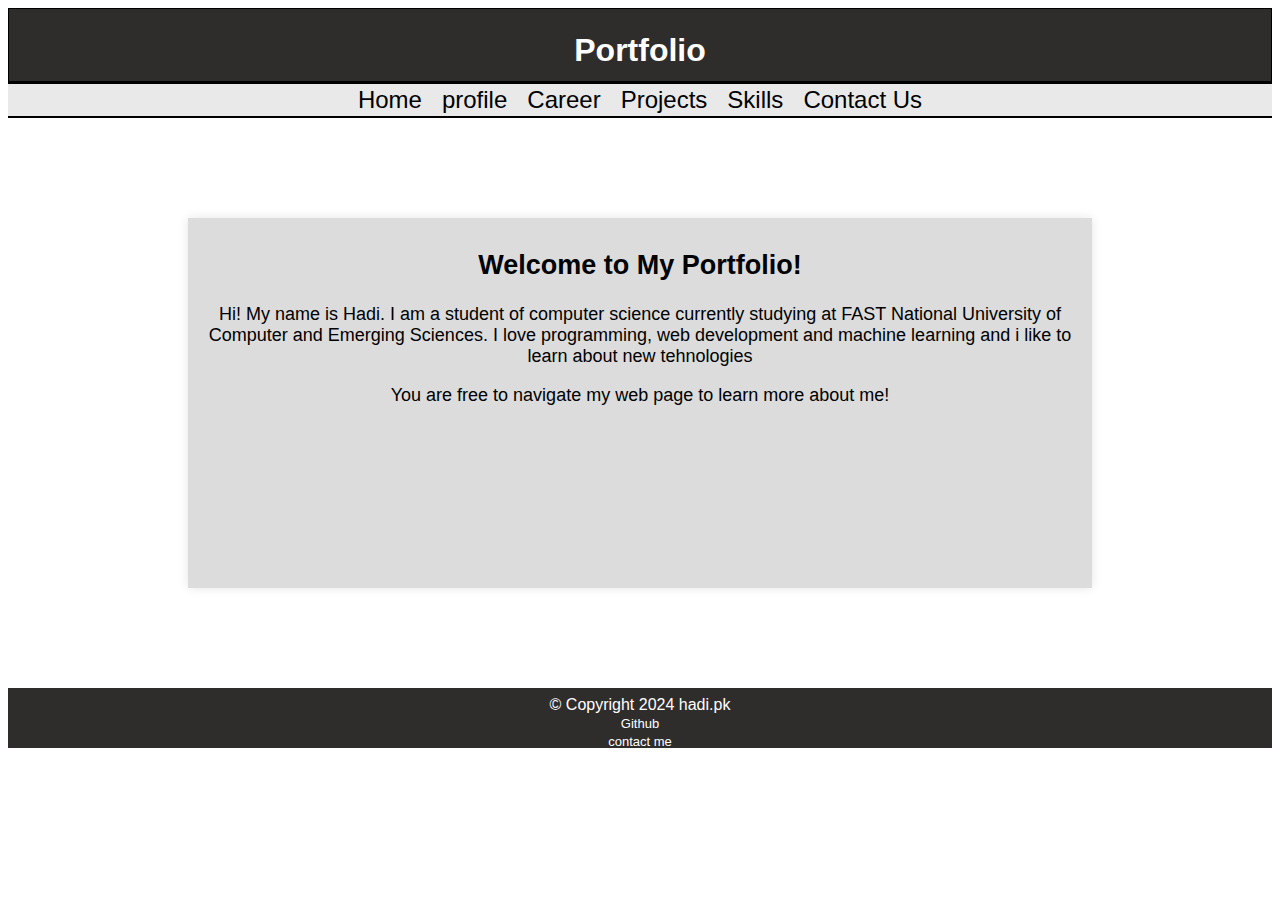
<file: index.html>
<!DOCTYPE html>
<html lang="en">
<head>
  
    <link rel="stylesheet" href="style.css">
    <meta charset="UTF-8">
    <meta name="viewport" content="width=device-width, initial-scale=1.0">
    <title>24I-0696_Potfolio</title>
</head>
<body>
<!--portfolio-->
<div id="portfolio">
    <h1><b>Portfolio</b></h1>
</div>
<div id="nav">
    <div class="home">
        <a href="index.html">Home</a>
    </div>
    <div class="profile">
        <a href="profile.html">profile</a>

    </div>
    <div class="Career">
        <a href="Career.html">Career</a>

    </div>
    <div class="projects">
        <a href="projects.html">Projects</a>

    </div>
    <div class="skills">
        <a href="skills.html">Skills</a>

    </div>
    <div class="contact">
        <a href="contact.html">Contact Us</a>
    </div>
    
</div>
<div class="box">
    
        <div class="welcome"><h2><b>Welcome to My Portfolio!</b></h2>
          <P>Hi! My name is Hadi. I am a student of computer science currently studying at FAST National University of Computer and Emerging Sciences.
          I love programming, web development and machine learning and i like to learn about new tehnologies
           </P>
          <p>You are free to navigate my web page to learn more about me!</p>
       </div>
   
  
</div>

    
</body>
<footer>
    <div class="footpara">
       <p>© Copyright 2024 hadi.pk <br><a href="https://github.com/">Github </a> <br><a href="contact.html">contact me</a></p> 
    </div>
    
    </footer>
</html>
</file>
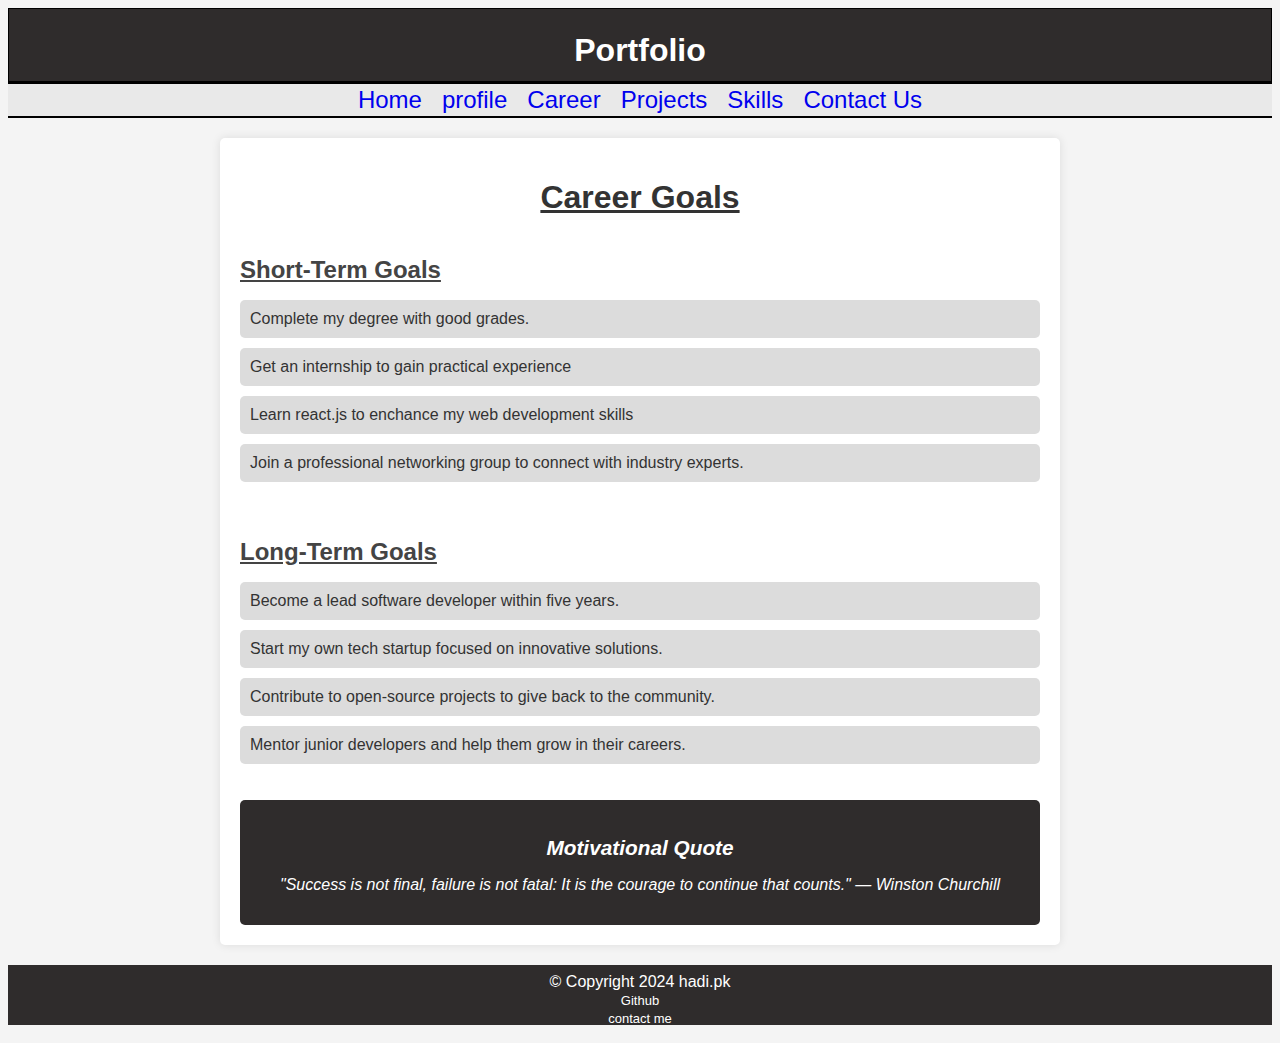
<file: Career.html>
<!DOCTYPE html>
<html lang="en">
<head>
    <link rel="stylesheet" href="styleCareer.css">
    <meta charset="UTF-8">
    <meta name="viewport" content="width=device-width, initial-scale=1.0">
    <title>Document</title>
</head>
<body>
    <div id="portfolio">
        <h1><b>Portfolio</b></h1>
    </div>
    <div id="nav">
        <div class="home">
            <a href="index.html">Home</a>
        </div>
        <div class="profile">
            <a href="profile.html">profile</a>
    
        </div>
        <div class="Career">
            <a href="Career.html">Career</a>
    
        </div>
        <div class="projects">
            <a href="projects.html">Projects</a>
    
        </div>
        <div class="skills">
            <a href="skills.html">Skills</a>
    
        </div>
        <div class="contact">
            <a href="contact.html">Contact Us</a>
        </div>
        
    </div>
    <section class="career-goals">
        <h1><u>Career Goals</u></h1>

        <div class="goals-container">
            <div class="goal-section">
                <h2><u>Short-Term Goals</u></h2>
                <ul>
                    <li>Complete my degree with good grades.</li>
                    <li>Get an internship to gain practical experience</li>
                    <li>Learn react.js to enchance my web development skills</li>
                    <li>Join a professional networking group to connect with industry experts.</li>
                </ul>
            </div>

            <div class="goal-section">
                <h2><u>Long-Term Goals</u></h2>
                <ul>
                    <li>Become a lead software developer within five years.</li>
                    <li>Start my own tech startup focused on innovative solutions.</li>
                    <li>Contribute to open-source projects to give back to the community.</li>
                    <li>Mentor junior developers and help them grow in their careers.</li>
                </ul>
            </div>
        </div>

        <div class="motivational-quote">
            <h3>Motivational Quote</h3>
            <p>"Success is not final, failure is not fatal: It is the courage to continue that counts."
                — Winston Churchill</p>
        </div>
    </section>



    
</body>
<footer>
    <div class="footpara">
       <p>© Copyright 2024 hadi.pk <br><a href="https://github.com/">Github </a> <br><a href="contact.html">contact me</a></p> 
    </div>
    
    </footer>
</html>
</file>
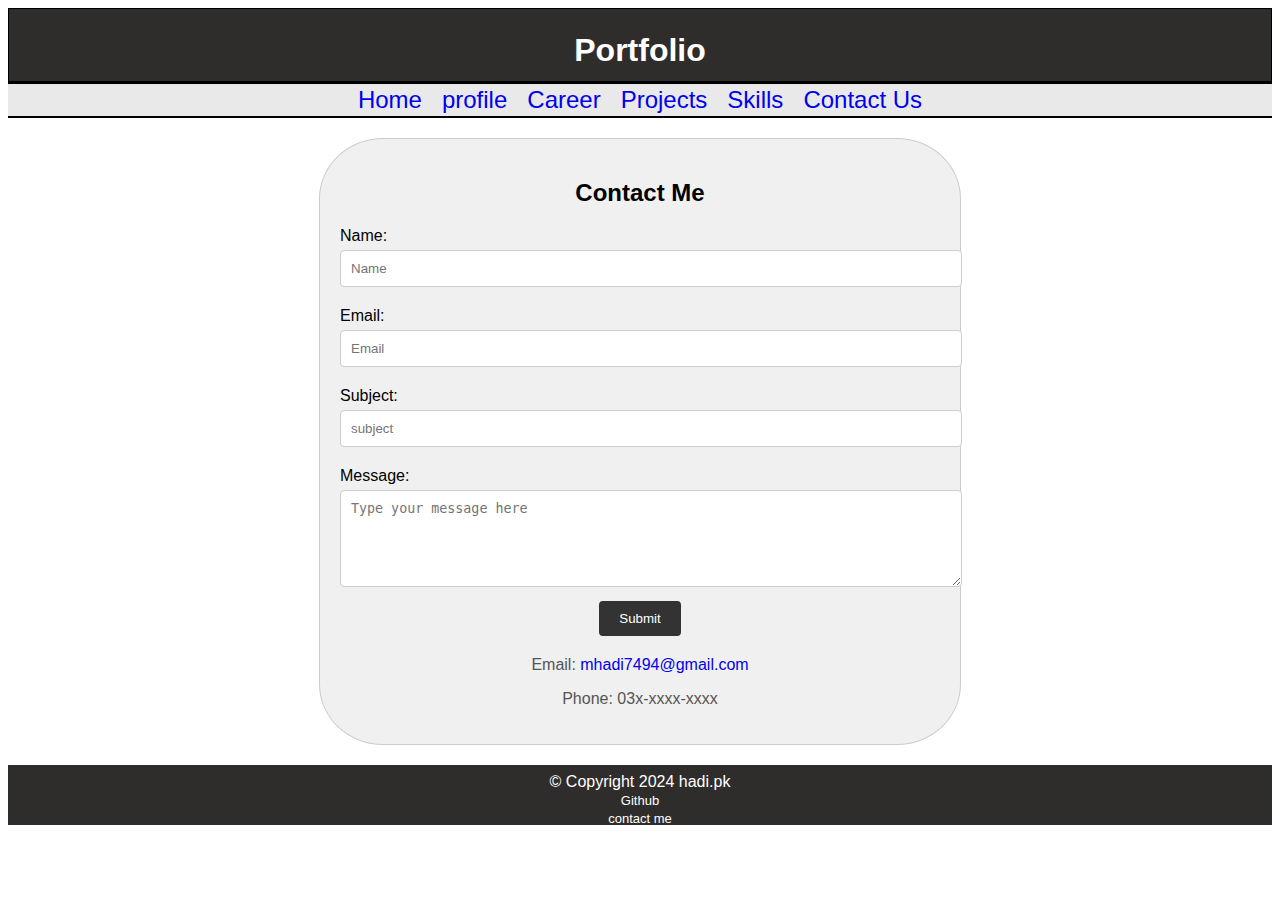
<file: contact.html>
<!DOCTYPE html>
<html lang="en">
<head>
    <link rel="stylesheet" href="stylecontacts.css">
    <meta charset="UTF-8">
    <meta name="viewport" content="width=device-width, initial-scale=1.0">
    <title>Document</title>
</head>
<body>
    <div id="portfolio">
        <h1><b>Portfolio</b></h1>
    </div>
    <div id="nav">
        <div class="home">
            <a href="index.html">Home</a>
        </div>
        <div class="profile">
            <a href="profile.html">profile</a>
    
        </div>
        <div class="Career">
            <a href="Career.html">Career</a>
    
        </div>
        <div class="projects">
            <a href="projects.html">Projects</a>
    
        </div>
        <div class="skills">
            <a href="skills.html">Skills</a>
    
        </div>
        <div class="contact">
            <a href="contact.html">Contact Us</a>
        </div>
    </div>
    <section class="contact-section">
        <h2>Contact Me</h2>
        <form class="contact-form">
            <label for="name">Name:</label>
            <input type="text" id="name" name="name" required placeholder="Name">

            <label for="email">Email:</label>
            <input type="email" id="email" name="email" required placeholder="Email">

            <label for="subject">Subject:</label>
            <input type="text" id="subject" name="subject" required placeholder="subject">

            <label for="message">Message:</label>
            <textarea id="message" name="message" rows="5" required placeholder="Type your message here"></textarea>

            <button type="submit">Submit</button>
        </form>

       
        <div class="contact-details">
            <p>Email: <a href="mailto:mhadi7494@gmail.com">mhadi7494@gmail.com</a></p>
            <p>Phone: 03x-xxxx-xxxx</p>
        </div>
    </section>
        

</body>
<footer>
    <div class="footpara">
       <p>© Copyright 2024 hadi.pk <br><a href="https://github.com/">Github </a> <br><a href="contact.html">contact me</a></p> 
    </div>
    
    </footer>
</html>
</file>
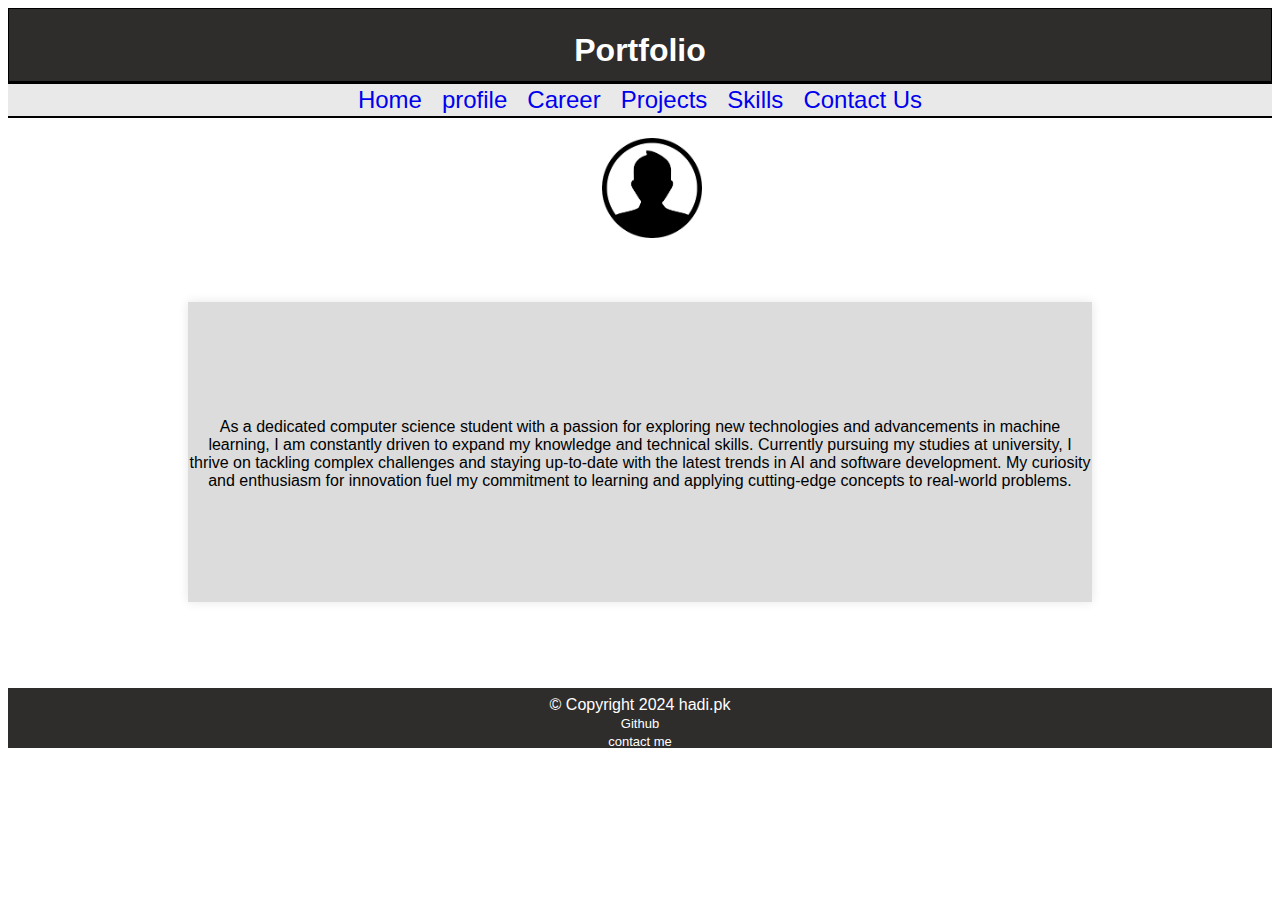
<file: profile.html>
<!DOCTYPE html>
<html lang="en">
<head>
   
    <link rel="stylesheet" href="styleprofile.css">
    <meta charset="UTF-8">
    <meta name="viewport" content="width=device-width, initial-scale=1.0">
    <title>Document</title>
</head>
<body>
<div class="full">

    
    <!--portfolio-->
    <div id="portfolio">
    <h1><b>Portfolio</b></h1>
    </div>
<div id="nav">
    <div class="home">
        <a href="index.html">Home</a>
    </div>
    <div class="profile">
        <a href="profile.html">profile</a>

    </div>
    <div class="Career">
        <a href="Career.html">Career</a>

    </div>
     <div class="projects">
        <a href="projects.html">Projects</a>

    </div>
     <div class="skills">
        <a href="skills.html">Skills</a>

     </div>
     <div class="contact">
        <a href="contact.html">Contact Us</a>
     </div>
    
</div>
 <!--picture-->
 <div class="image">
    <img src="images.png" alt="" height="100px" width="100px">
  </div>
<div class="container">
   
  <div class="para">
    <p>As a dedicated computer science student with a passion for exploring new technologies and advancements in machine learning, I am constantly driven to expand my knowledge and technical skills. Currently pursuing my studies at university, I thrive on tackling complex challenges and staying up-to-date with the latest trends in AI and software development. My curiosity and enthusiasm for innovation fuel my commitment to learning and applying cutting-edge concepts to real-world problems.</p>
</div>
</div>

</div>

    
</body>
<footer>
    <div class="footpara">
       <p>© Copyright 2024 hadi.pk <br><a href="https://github.com/">Github </a> <br><a href="contact.html">contact me</a></p> 
    </div>
    
    </footer>
</html>
</file>
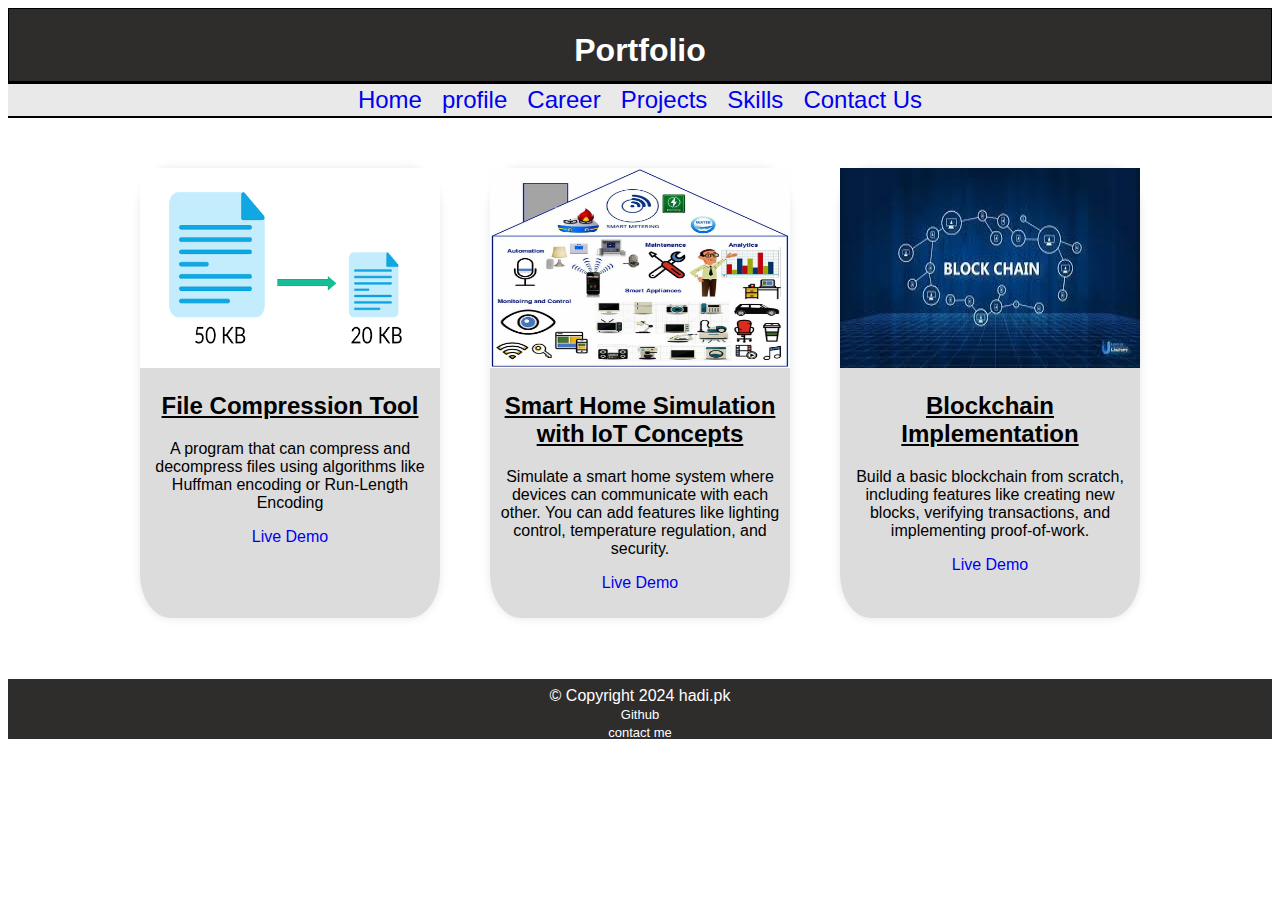
<file: projects.html>
<!DOCTYPE html>
<html lang="en">
<head>
    <link rel="stylesheet" href="styleproject.css">
    <meta charset="UTF-8">
    <meta name="viewport" content="width=device-width, initial-scale=1.0">
    <title>Document</title>
</head>
<body>
    <div id="portfolio">
        <h1><b>Portfolio</b></h1>
        </div>
    <div id="nav">
        <div class="home">
            <a href="index.html">Home</a>
        </div>
        <div class="profile">
            <a href="profile.html">profile</a>
    
        </div>
        <div class="Career">
            <a href="Career.html">Career</a>
    
        </div>
         <div class="projects">
            <a href="projects.html">Projects</a>
    
        </div>
         <div class="skills">
            <a href="skills.html">Skills</a>
    
         </div>
         <div class="contact">
            <a href="contact.html">Contact Us</a>
         </div>
</div>
         <div class="bigbox">
             <div class="project1">
                <div class="img1">
                    <img src="project1.png" alt="" height="200px" width="300px">
                </div>
                <div>
                    <b>
                        <h2>
                            <u>
                            File Compression Tool
                            </u>
                            
                        </h2>
                        
                    </b>
                    <p>
                        A program that can compress and decompress files using algorithms like Huffman encoding or Run-Length Encoding
                    </p>
                    <a href="https://www.youtube.com/watch?v=wWDMmJrxVUk">Live Demo</a>
                </div>

             </div>
             <div class="project2">
                <div class="img2">
                    <img src="An-IoT-smart-home-example.png" alt="" height="200px" width="300px">
                </div>
                <div>
                    <b>
                        <h2>
                            <u>
                                Smart Home Simulation with IoT Concepts
                            </u>
                            
                        </h2>
                    </b>
                    <p>
                        Simulate a smart home system where devices can communicate with each other. You can add features like lighting control, temperature regulation, and security.
                    </p>
                    <a href="https://www.youtube.com/watch?v=qbh7SzCfM1o&list=PLvUOx2WG6R7Pynx98uclVbNDho64_EZf6">Live Demo</a>
                </div>

             </div>
                <div class="project3">
                    <div class="img3">
                        <img src="images.jpg" alt="" height="200px" width="300px" >
                    </div>
                    <div>
                        <b>
                            <h2>
                                <u>
                                    Blockchain Implementation

                                </u>
                            </h2>
                        </b>
                        <p>
                            Build a basic blockchain from scratch, including features like creating new blocks, verifying transactions, and implementing proof-of-work.
                        </p>
                        <a href="https://www.youtube.com/watch?v=cFSb7WEnXeY">Live Demo</a>
                    </div>

             </div>
         </div>
</body>
<footer>
    <div class="footpara">
       <p>© Copyright 2024 hadi.pk <br><a href="https://github.com/">Github </a> <br><a href="contact.html">contact me</a></p> 
    </div>
    
    </footer>
</html>
</file>
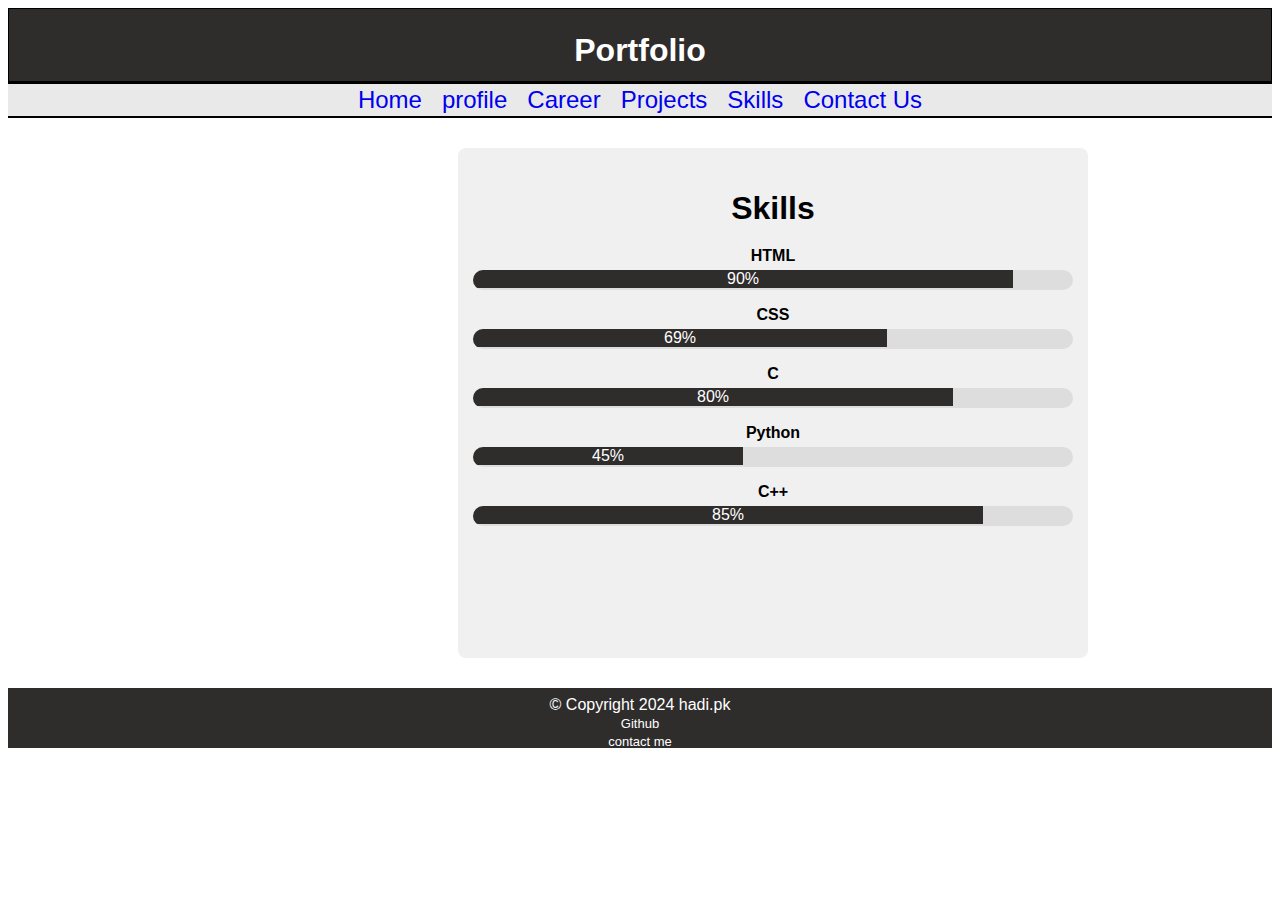
<file: skills.html>
<!DOCTYPE html>
<html lang="en">
<head>
    <link rel="stylesheet" href="styleskills.css">
    <meta charset="UTF-8">
    <meta name="viewport" content="width=device-width, initial-scale=1.0">
    <title>Document</title>
</head>
<body>
    <div id="portfolio">
        <h1><b>Portfolio</b></h1>
    </div>
    <div id="nav">
        <div class="home">
            <a href="index.html">Home</a>
        </div>
        <div class="profile">
            <a href="profile.html">profile</a>
    
        </div>
        <div class="Career">
            <a href="Career.html">Career</a>
    
        </div>
        <div class="projects">
            <a href="projects.html">Projects</a>
    
        </div>
        <div class="skills">
            <a href="skills.html">Skills</a>
    
        </div>
        <div class="contact">
            <a href="contact.html">Contact Us</a>
        </div>
    </div>
         <!-- Skills Section -->
    <section class="skills-section">
        <h2>Skills</h2>
        <div class="skill">
            <p>HTML</p>
            <div class="skill-bar">
                <div class="html">90%</div>
            </div>
        </div>
        <div class="skill">
            <p>CSS</p>
            <div class="skill-bar">
                <div class="css">69%</div>
            </div>
        </div>
        <div class="skill">
            <p>C</p>
            <div class="skill-bar">
                <div class="C">80%</div>
            </div>
        </div>
        <div class="skill">
            <p>Python</p>
            <div class="skill-bar">
                <div class="python">45%</div>
            </div>
        </div>
        <div class="skill">
            <p>C++</p>
            <div class="skill-bar">
                <div class="Cplus">85%</div>
            </div>
        </div>
    </section>
    
        
       
</body>
<footer>
    <div class="footpara">
       <p>© Copyright 2024 hadi.pk <br><a href="https://github.com/">Github </a> <br><a href="contact.html">contact me</a></p> 
    </div>
    
    </footer>
</html>
</file>
<file: style.css>
body{
    font-family: Arial, sans-serif;
}
#portfolio{
    height: 50px;
 text-align: center;
 background-color: rgb(47, 44, 44);
 margin-top: 0;
 color: white;
 border: 1px solid rgb(0, 0, 0);

 padding-top: 2px;
 padding-bottom: 20px;
}
#nav{
   
   display: flex;
   justify-content: center;
   gap: 20px;
   padding: 2px;
   margin: 0;
 background-color: rgb(233, 233, 233);
   font-size: x-large;
   
   border-top: 2px solid black;
   border-bottom: 2px solid black;
   color: black;

}

.box{
 background-color: rgb(255, 255, 255);
 margin-top: 0;
 height: 470px;
 justify-content: center;
 justify-items: center;
padding-top: 0;


 
}

.welcome{
    text-align: center;
    margin-top: 100px;
    margin-bottom: 100px;
    height: 350px;
    font-size: large;
    margin-left: 180px;
    margin-right: 180px;
    background-color: gainsboro;
    padding: 10px;
    box-shadow: 0px 0px 10px rgba(0, 0, 0, 0.1);
}
footer{
    background-color: rgb(47, 44, 44);
    font-size: 16px;
    color: white;
    text-align: center;
    height:50px;
    display: flex;
    justify-content: center;
    align-items: center;
 margin-bottom: 0px;
 padding-top: 10px;
    
    
}
a:hover, a:active{
    color: rgb(103, 15, 227);
}
a{
    text-decoration: none;
    color: black;

}
footer a {
    color: white;
    font-size: small;
}
</file>
<file: styleCareer.css>
body {
    font-family: Arial, sans-serif;
    background-color: #f4f4f4;
    color: #333;
}
#portfolio{
    height: 50px;
 text-align: center;
 background-color: rgb(47, 44, 44);
 margin-top: 0;
 color: white;
 border: 1px solid rgb(0, 0, 0);

 padding-top: 2px;
 padding-bottom: 20px;
}
#nav{
  
    display: flex;
    justify-content: center;
    gap: 20px;
    padding: 2px;
    margin: 0;
  background-color: rgb(233, 233, 233);
    font-size: x-large;
    
    border-top: 2px solid black;
    border-bottom: 2px solid black;
    color: black;
 
 }



.career-goals {
    max-width: 800px;
    margin: 20px auto;
    padding: 20px;
    background-color: #fff;
    border-radius: 5px;
    box-shadow: 0px 0px 10px rgba(0, 0, 0, 0.1);
}

.career-goals h1 {
    text-align: center;
    margin-bottom: 20px;
    font-size: 2em;
}

.goals-container {
    display: flex;
    flex-direction: column;
    gap: 20px;
}

.goal-section h2 {
    font-size: 1.5em;
    margin-bottom: 10px;
    color: #444;
}

.goal-section ul {
    list-style-type: none;
    padding-left: 0;
}

.goal-section ul li {
    background-color: gainsboro;
    padding: 10px;
    margin-bottom: 10px;
    
    border-radius: 5px;
    
}

.motivational-quote {
    text-align: center;
    margin-top: 20px;
    padding: 15px;
    background-color: rgb(47, 44, 44);
    border-radius: 5px;
    color: white;
    font-style: italic;
}

.motivational-quote h3 {
    margin-bottom: 10px;
    font-size: 1.3em;
   
}
footer{
    background-color: rgb(47, 44, 44);
    font-size: 16px;
    color: white;
    text-align: center;
    height:50px;
    display: flex;
    justify-content: center;
    align-items: center;
    padding-top: 10px;
    bottom: 0;
    left: 0;
    width: 100%;
}
a:hover, a:active{
    color:rgb(103, 15, 227);
}
a{
    text-decoration: none;

}
footer a {
    color: white;
    font-size: small;
}
</file>
<file: stylecontacts.css>
body{
    font-family: Arial, sans-serif;
}
#portfolio{
    height: 50px;
 text-align: center;
 background-color: rgb(47, 44, 44);
 margin-top: 0;
 color: white;
 border: 1px solid rgb(0, 0, 0);

 padding-top: 2px;
 padding-bottom: 20px;
}
#nav{
   
  display: flex;
  justify-content: center;
  gap: 20px;
  padding: 2px;
  margin: 0;
background-color: rgb(233, 233, 233);
  font-size: x-large;
  
  border-top: 2px solid black;
  border-bottom: 2px solid black;
  color: black;

}
a:hover, a:active{
  color: rgb(103, 15, 227);
}
a{
  text-decoration: none;

}
body{
  font-family: Arial, sans-serif;
}
.contact-section {
  max-width: 600px;
  margin: 20px auto;
  padding: 20px;
  background-color: #f0f0f0;
  border: 1px solid #ccc;
  text-align: center;
  border-radius: 10%;
}

.contact-section h2 {
  margin-bottom: 20px;
}

.contact-form label {
  display: block;
  margin: 10px 0 5px;
  text-align: left;
}

.contact-form input,
.contact-form textarea {
  width: 100%;
  padding: 10px;
  margin-bottom: 10px;
  border: 1px solid #ccc;
  border-radius: 4px;
}

.contact-form button {
  padding: 10px 20px;
  background-color: #333;
  color: white;
  border: none;
  border-radius: 4px;
  cursor: pointer;
}

.contact-details {
  margin-top: 20px;
  color: #555;
}
footer{
  background-color: rgb(47, 44, 44);
  font-size: 16px;
  color: white;
  text-align: center;
  height:50px;
  display: flex;
  justify-content: center;
  align-items: center;
  padding-top: 10px;
  
}
footer a {
  color: white;
  font-size: small;
}
</file>
<file: styleprofile.css>
body{
    font-family: Arial, sans-serif;
}
.image{
    
    margin-top: 20px;
    margin-left: 47%;
}
.full{
    background-color: rgb(255, 255, 255);
    height: 680px;
}
.container{
    margin-top: 60px;
    background-color: gainsboro;
    height: 300px;
    margin-left: 180px;
    margin-right: 180px;
    box-shadow: 0px 0px 10px rgba(0, 0, 0, 0.1);
}
.para{
    margin-top: 50px;
    text-align: center;
    justify-content: center;
    padding-top: 100px;
}
footer{
    background-color: rgb(47, 44, 44);
    font-size: 16px;
    color: white;
    text-align: center;
    height:50px;
    display: flex;
    justify-content: center;
    align-items: center;
    padding-top: 10px;
   
    bottom: 0;
    left: 0;
    width: 100%;
    
}
#portfolio{
    height: 50px;
    
 text-align: center;
 background-color: rgb(47, 44, 44);
 margin-top: 0;
 color: white;
 border: 1px solid rgb(0, 0, 0);

 padding-top: 2px;
 padding-bottom: 20px;
}
#nav{
  
    display: flex;
    justify-content: center;
    gap: 20px;
    padding: 2px;
    margin: 0;
  background-color: rgb(233, 233, 233);
    font-size: x-large;
    
    border-top: 2px solid black;
    border-bottom: 2px solid black;
    color: black;
 
 }
a:hover, a:active{
    color: rgb(103, 15, 227);
}
a{
    text-decoration: none;

}
footer a {
    color: white;
    font-size: small;
}
</file>
<file: styleproject.css>
body{
    font-family: Arial, sans-serif;
}
#portfolio{
 
    height: 50px;
 text-align: center;
 background-color: rgb(47, 44, 44);
 margin-top: 0;
 color: white;
 border: 1px solid rgb(0, 0, 0);

 padding-top: 2px;
 padding-bottom: 20px;
}
#nav{
   
  display: flex;
  justify-content: center;
  gap: 20px;
  padding: 2px;
  margin: 0;
background-color: rgb(233, 233, 233);
  font-size: x-large;
  
  border-top: 2px solid black;
  border-bottom: 2px solid black;
  color: black;

}
a:hover, a:active{
  color: rgb(103, 15, 227);
}
a{
  text-decoration: none;

}
.bigbox{
  display:flex;
  justify-content: center;
  margin-top: 50px;
  align-items: center;
  gap: 50px;
  
 
}
.project1{
 
  width: 300px;
background-color:gainsboro ;
height: 450px;
text-align: center;
border-radius: 10%;
box-shadow: 0px 0px 10px rgba(0, 0, 0, 0.1);

}
.project2{
 
  width: 300px;
background: gainsboro;
height: 450px;
text-align: center;
border-radius: 10%;
box-shadow: 0px 0px 10px rgba(0, 0, 0, 0.1);
}
.project3{
 
  width: 300px;
background: gainsboro;
height: 450px;
text-align: center;
border-radius: 10%;
box-shadow: 0px 0px 10px rgba(0, 0, 0, 0.1);
}
footer{
  background-color: rgb(47, 44, 44);
  font-size: 16px;
  color: white;
  margin-top: 3.8rem;
  text-align: center;
  height:50px;
  display: flex;
  justify-content: center;
  align-items: center;
 padding-top: 10px;
  bottom: 0;
  left: 0;
  width: 100%;
  
}
.project3 p {
  color: rgb(0, 0, 0);
}
footer a {
  color: white;
  font-size: small;
}
</file>
<file: styleskills.css>
#portfolio{
    height: 50px;
    
 text-align: center;
 background-color: rgb(47, 44, 44);
 margin-top: 0;
 color: white;
 border: 1px solid rgb(0, 0, 0);

 padding-top: 2px;
 padding-bottom: 20px;
}
body{
    font-family: Arial, sans-serif;
}

#nav{
    
   
    display: flex;
    justify-content: center;
    gap: 20px;
    padding: 2px;
    margin: 0;
  background-color: rgb(233, 233, 233);
    font-size: x-large;
    
    border-top: 2px solid black;
    border-bottom: 2px solid black;
    color: black;
 
 }




.skills-section {
    width: 600px;
    margin-top: 30px; 
    padding: 15px;
    background-color: #f0f0f0;
    border-radius: 8px;
    height: 480px;
    margin-left: 450px;
    text-align: center;
    
}

.skills-section h2 {
    margin-bottom: 20px;
    font-size: 2em;
}

.skill {
    margin: 15px 0;
}

.skill p {
    font-weight: bold;
    
    margin-bottom: 5px;
}


.skill-bar {
    background-color: #ddd;
    border-radius: 20px;
    overflow: hidden;
    color: white;
    height: 20px;
}

.progress {
    height: 100%;
    line-height: 20px;
    color: white;
    font-weight: bold;
    text-align: right;
    padding-right: 10px;
    border-radius: 20px;
}


.html {
    width: 90%;
    background-color: rgb(47, 44, 44);
    color:white;
}

.css {
    width: 69%;
    color:white;
    background-color: rgb(47, 44, 44);
}

.C {
    width: 80%;
    color:white;
    background-color:rgb(47, 44, 44);
}

.python {
    width: 45%;
    background-color: rgb(47, 44, 44);
    color: white;
}

.Cplus{
    width: 85%;
    color:white;
    background-color:rgb(47, 44, 44);
}
footer{
    background-color: rgb(47, 44, 44);
    font-size: 16px;
    color: white;
    text-align: center;
    height:50px;
    display: flex;
    justify-content: center;
    align-items: center;
   padding-top: 10px;
 margin-top:30px ;
    width: 100%;
}
a:hover, a:active{
    color: rgb(103, 15, 227);
}
a{
    text-decoration: none;

}
footer a {
    color: white;
    font-size: small;
}
</file>
